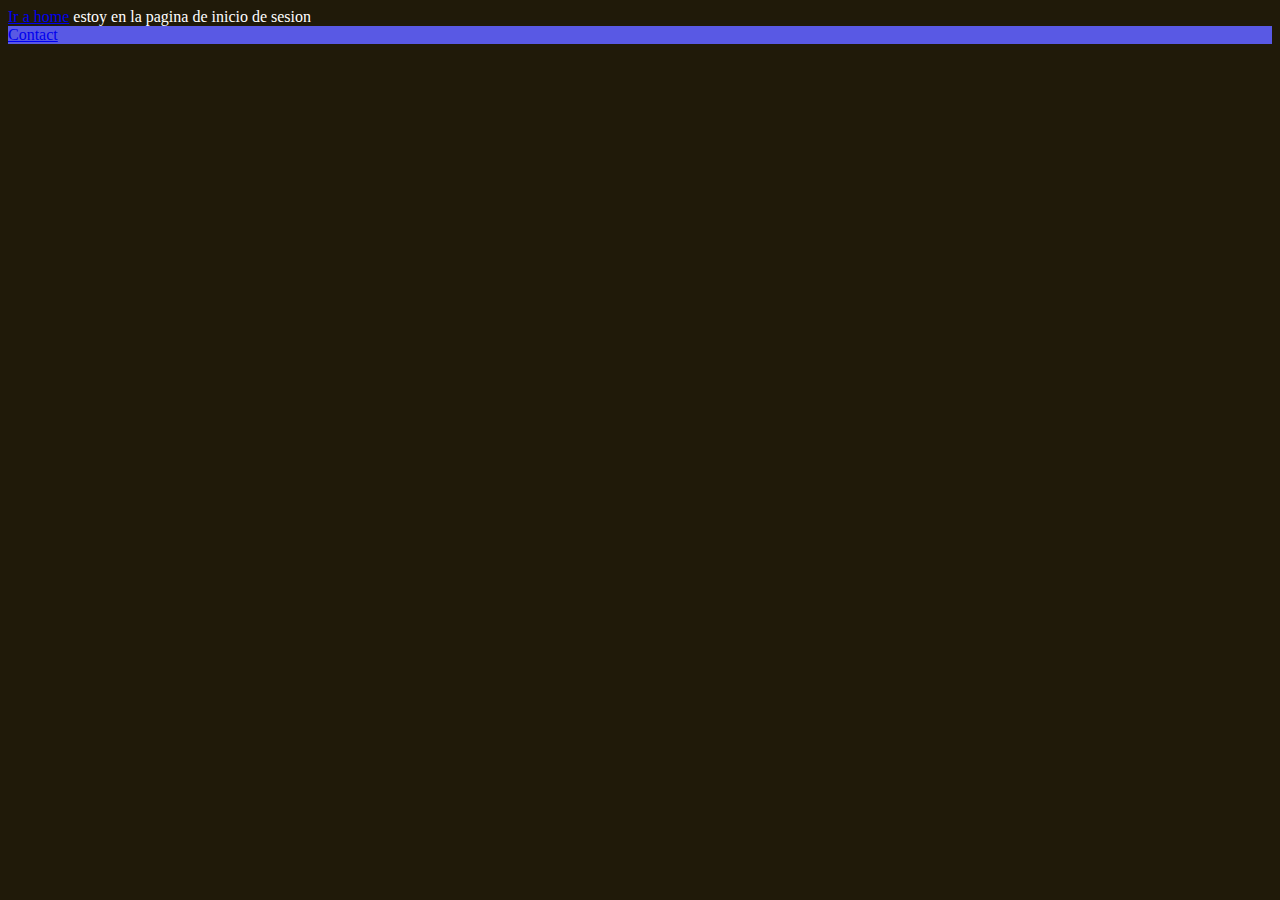
<file: pages/signin.html>
<!DOCTYPE html>
<html lang="en">
<head>
    <meta charset="UTF-8">
    <meta http-equiv="X-UA-Compatible" content="IE=edge">
    <meta name="viewport" content="width=device-width, initial-scale=1.0">
<link rel="stylesheet" href="../css/style.css">    
    <title>Document</title>
</head>
<body>
    <a href="../index.html">Ir a home</a>
    estoy en la pagina de inicio de sesion
    <footer>
        
        <a href="pages/components/contact.html">Contact</a>

    </footer>
</body>
</html>
</file>
<file: css/style.css>
body {
    background-color:rgb(32, 26, 9);
    color: white;
    font-family: 'Klee One', cursive;
}

footer{
    background-color: rgb(89, 89, 228);
}
header{
    background-color: black;
    color: white;
    font-family: 'Cinzel Decorative', cursive;
}

#login {
    color: white;
    position: absolute;
    left:87%;
}
.whitebg{
    background-color: white;
    position: absolute;
    left:80%;
}

body > table > tbody > tr {
background-color: rgb(32, 26, 9);
color: white;
}

ul, h2{
    color: white;
}

.fa-lemon{
    color: yellow;
}

a:hover{
   /*font-size: x-large;*/
   border-style: inset;
   border-color: crimson;
}

img {
   /* width: 40%;*/
   /*width: 300px;*/
   width: 20rem;
}

img:hover{
    width: 30rem;
    border-style: solid;
}
</file>
